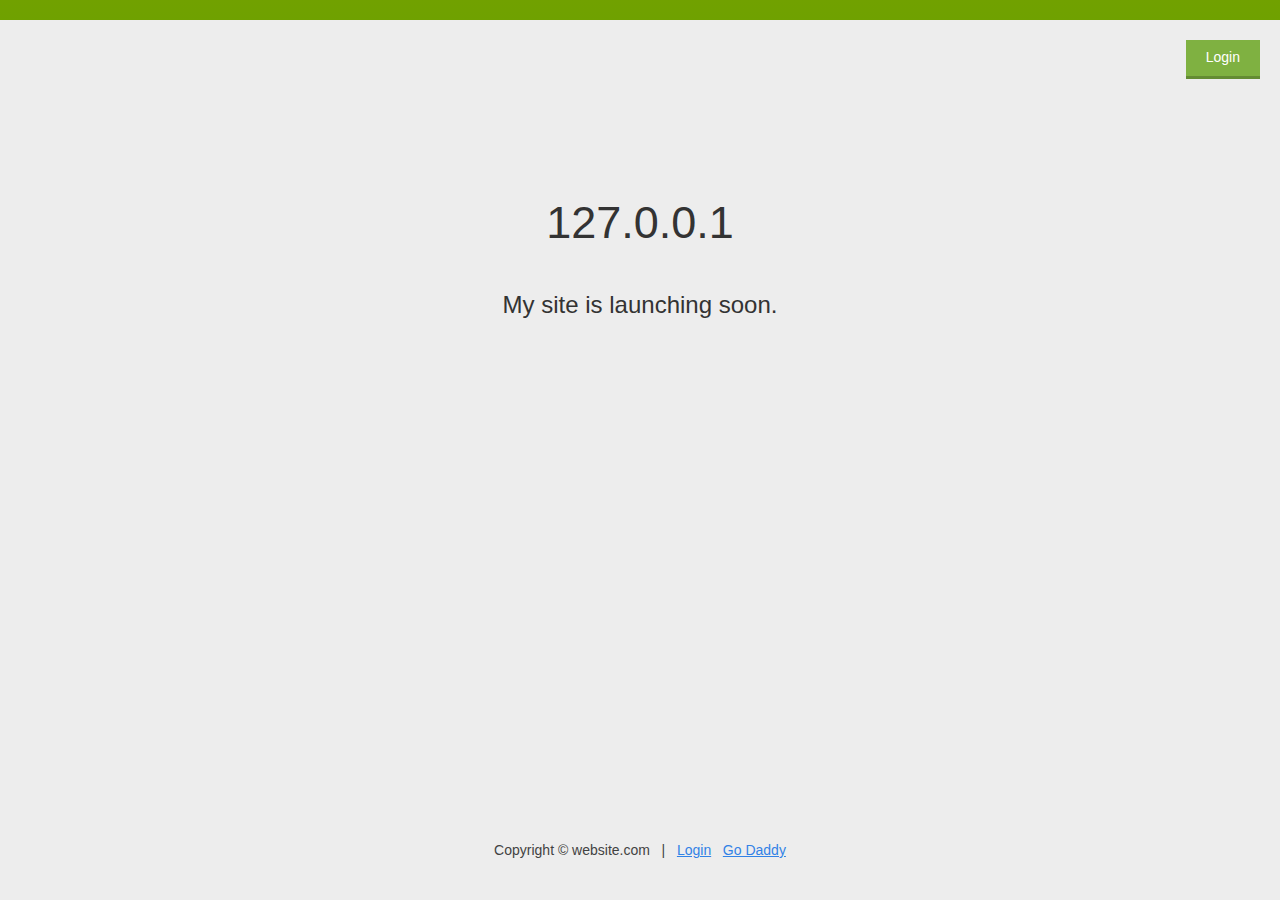
<file: home.html>
<!DOCTYPE html>
<html lang="en">
<head>
  <meta charset="utf-8" />

  <meta http-equiv="X-UA-Compatible" content="IE=edge,chrome=1" />

  <title>Welcome</title>
  <link href="layout-styles.css" rel="stylesheet" type="text/css" media="screen" />
</head>

<body>
  <div class="wrap">
    <div class="top-bar"></div>
    
    <div class="login-container">
      <a href="#" onclick='redirectToLogin();' class="btn btn-primary">Login</a>
    </div>
    
    <div class="welcome-container text-center coming-soon-wrap">
      
      <h1>
        <span id='hostname'></span>
      </h1>
      <h4>
        My site is launching soon.
      </h4>
    </div>
  </div>
  
  <div class="footer">
    Copyright &copy; website.com&nbsp;&nbsp; | &nbsp;&nbsp;<a href="#" onclick='redirectToLogin();'>Login</a>&nbsp;&nbsp; <a href="http://www.godaddy.com">Go Daddy</a>
  </div>
  
  <script type='text/javascript'>
    document.getElementById( 'hostname' ).innerText = window.location.hostname;

    redirectToLogin = function() {
      window.location.href = "https://" + window.location.hostname + ":2083";
    }
    
  </script>

  
</body>
</html>
</file>
<file: layout-styles.css>
html,body {
  height: 100%;
}

* {
    -moz-box-sizing: border-box;
}

body {
  background-color: #ededed;
  color: #424242;
  margin: 0;
  font-family:"Helvetica Neue",Helvetica,Arial,sans-serif;
  font-size:14px;
  line-height:1.428571429;
}

h1,h2,h3,h4,h5,h6,.h1,.h2,.h3,.h4,.h5,.h6{font-family:"HelveticaNeue-Light","Helvetica Neue Light","Helvetica Neue",Helvetica,Arial,"Lucida Grande",sans-serif;font-weight:normal;line-height:1.1;color:#333}h1 small,h2 small,h3 small,h4 small,h5 small,h6 small,.h1 small,.h2 small,.h3 small,.h4 small,.h5 small,.h6 small{font-weight:normal;line-height:1}
h1,.h1{font-size:45px;line-height:48px}
h2,.h2{font-size:36px;line-height:42px}
h3,.h3{font-size:28px;line-height:36px}
h4,.h4{font-size:24px;line-height:25px}
h5,.h5{font-size:20px;line-height:24px}
h6,.h6{font-size:18px;line-height:24px}

a{color:#3282e6;}
a:hover,a:focus{color:#165db5;text-decoration:underline}

.text-center{text-align:center}

.wrap {
  min-height: 100%;
  .display: table;
  .height: 100%;
}

.top-bar {
  height: 20px;
  background: #71a100;
  background: url([data-uri]);
  background: -moz-linear-gradient(top,  #71a100 0%, #6fa100 100%);
  background: -webkit-gradient(linear, left top, left bottom, color-stop(0%,#71a100), color-stop(100%,#6fa100));
  background: -webkit-linear-gradient(top,  #71a100 0%,#6fa100 100%);
  background: -o-linear-gradient(top,  #71a100 0%,#6fa100 100%);
  background: -ms-linear-gradient(top,  #71a100 0%,#6fa100 100%);
  background: linear-gradient(to bottom,  #71a100 0%,#6fa100 100%);
  filter: progid:DXImageTransform.Microsoft.gradient( startColorstr='#71a100', endColorstr='#6fa100',GradientType=0 );
}

:root .top-bar {
  filter: none \0/IE9;
}

.welcome-container {
  width: 500px;
  margin: 0 auto;
  overflow: auto;
  padding-bottom: 60px;
}

.coming-soon-wrap {
  margin-top: 90px;
}

.frowny-face {
  text-align: center;
  font-size: 130px;
  color: #919191;
  line-height: 1.1;
  margin-top: 90px;
  margin-bottom: 70px;
}

.welcome-container h1 {
  margin-bottom: 1em;
}

.btn-primary {
    background-color: #7FB141;
    border-color: #648C33;
    color: #FFFFFF;
}

input, button, select, textarea {
    font-family: inherit;
    font-size: inherit;
    line-height: inherit;
}
button, html input[type="button"], input[type="reset"], input[type="submit"] {
    cursor: pointer;
}
button, select {
    text-transform: none;
}
button, input {
    line-height: normal;
}
button, input, select, textarea {
    font-family: inherit;
    font-size: 100%;
    margin: 0;
}

.btn {
    -moz-border-bottom-colors: none;
    -moz-border-left-colors: none;
    -moz-border-right-colors: none;
    -moz-border-top-colors: none;
    border-color: transparent;
    border-image: none;
    border-radius: 0 0 0 0;
    border-style: solid;
    border-width: 0 0 3px;
    cursor: pointer;
    display: inline-block;
    font-size: 14px;
    font-weight: 300;
    line-height: 1.42857;
    margin-bottom: 0;
    padding: 8px 20px;
    text-align: center;
    vertical-align: middle;
    white-space: nowrap;
    text-decoration: none;
}

.btn-primary {
    background-color: #7FB141;
    border-color: #648C33;
    color: #FFFFFF;
}


.btn-primary:hover, 
.btn-primary:focus, 
.btn-primary:active, 
.btn-primary.active {
    background-color: #729E3A;
    border-color: #496626;
    color: #fff;
}

.btn:hover, 
.btn:focus {
    text-decoration: none;
}

.login-container {
  text-align: right;
  margin: 20px;
}

.footer {
  position: relative;
  margin-top: -60px; /* negative value of footer height */
  height: 60px;
  clear:both;
  text-align: center;
  font-size: 14px;
}
</file>
